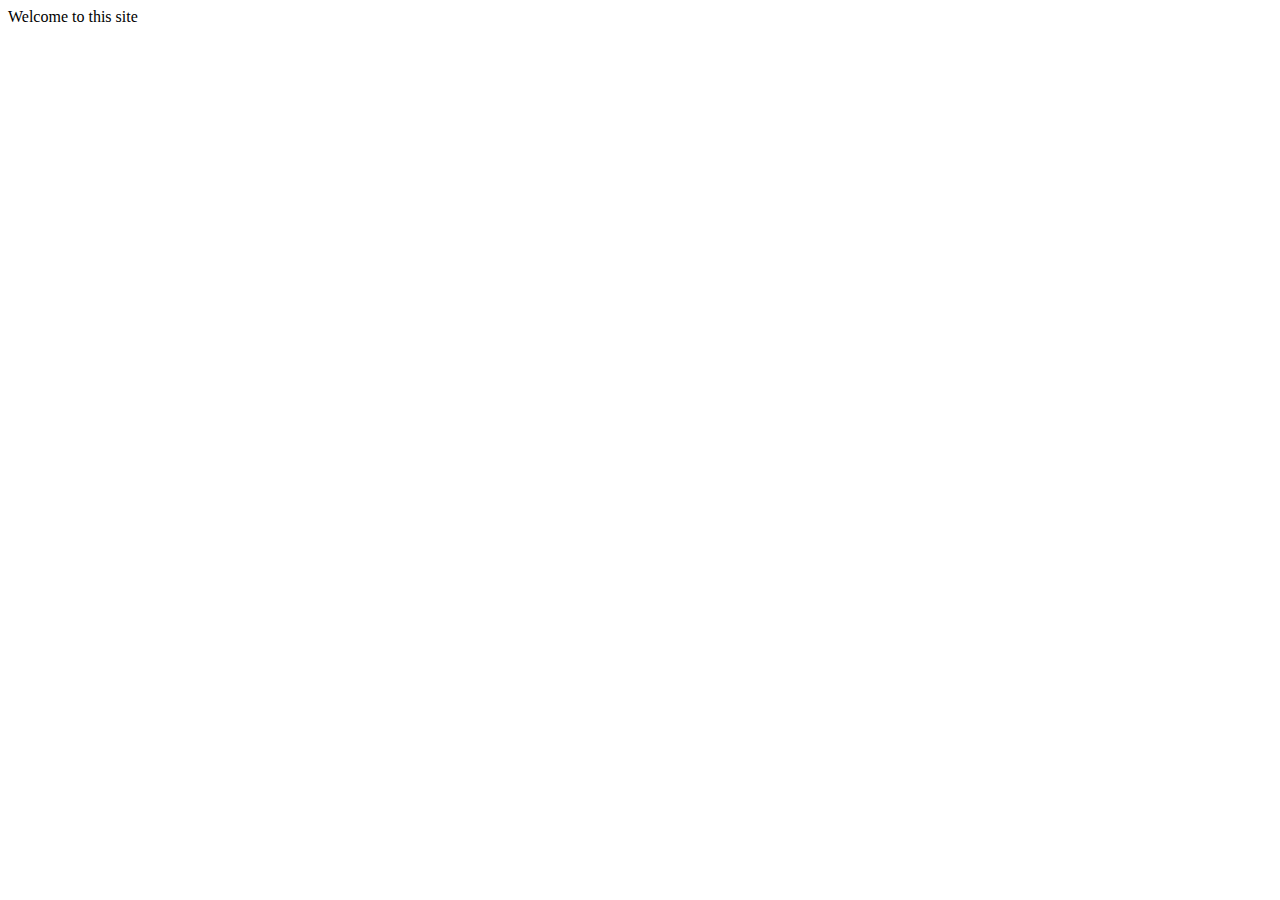
<file: Practice/Data type/index.html>
<!DOCTYPE html>
<html lang="en">
  <head>
    <meta charset="UTF-8" />
    <meta name="viewport" content="width=device-width, initial-scale=1.0" />
    <title>Document</title>
  </head>
  <body>
    Welcome to this site

    <script src="index.js"></script>
  </body>
</html>
</file>
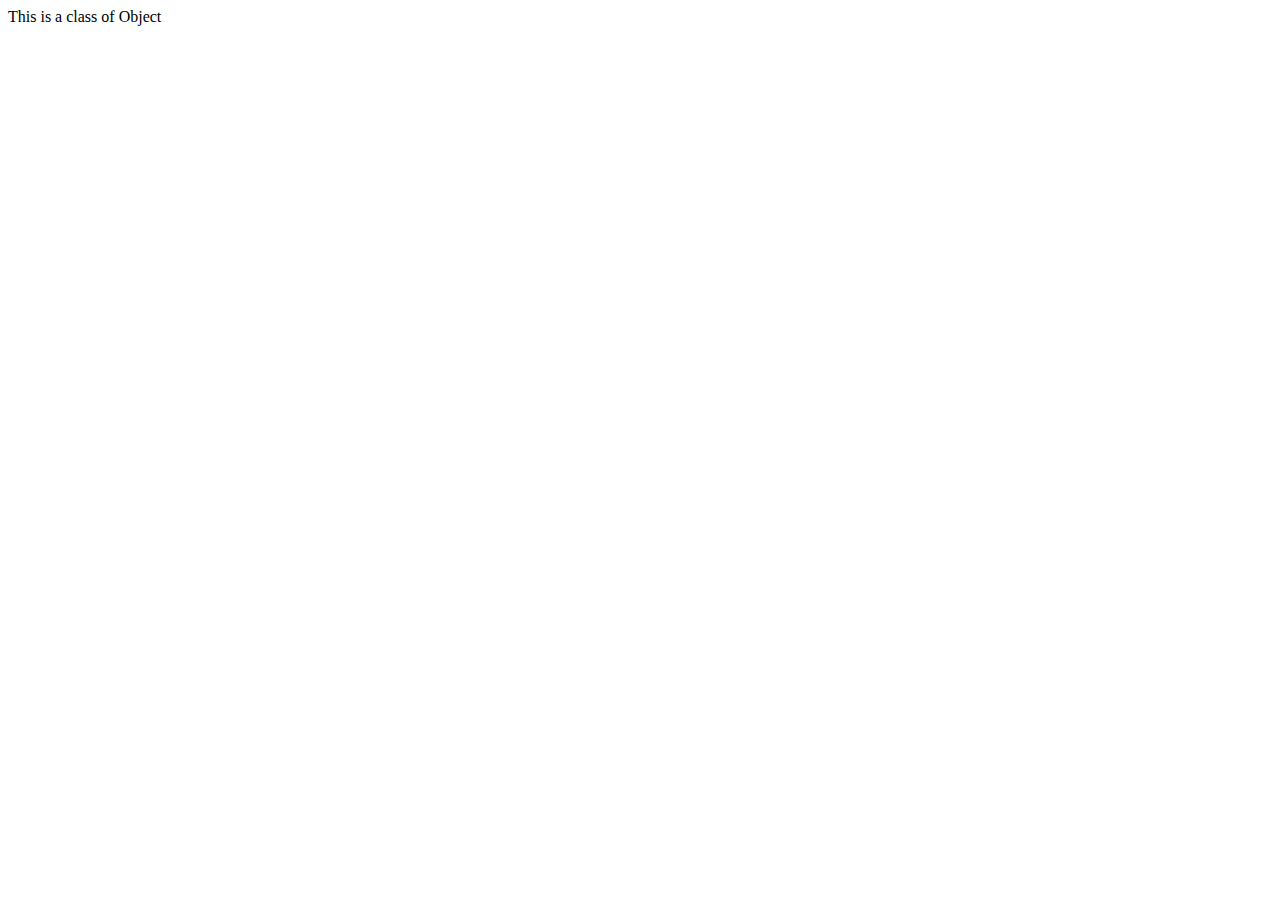
<file: Practice/object.html>
<!DOCTYPE html>
<html lang="en">
<head>
    <meta charset="UTF-8">
    <meta name="viewport" content="width=device-width, initial-scale=1.0">
    <title>Document</title>
</head>
<body>

    This is a class of Object

    <script src="object.js"></script>
</body>
</html>
</file>
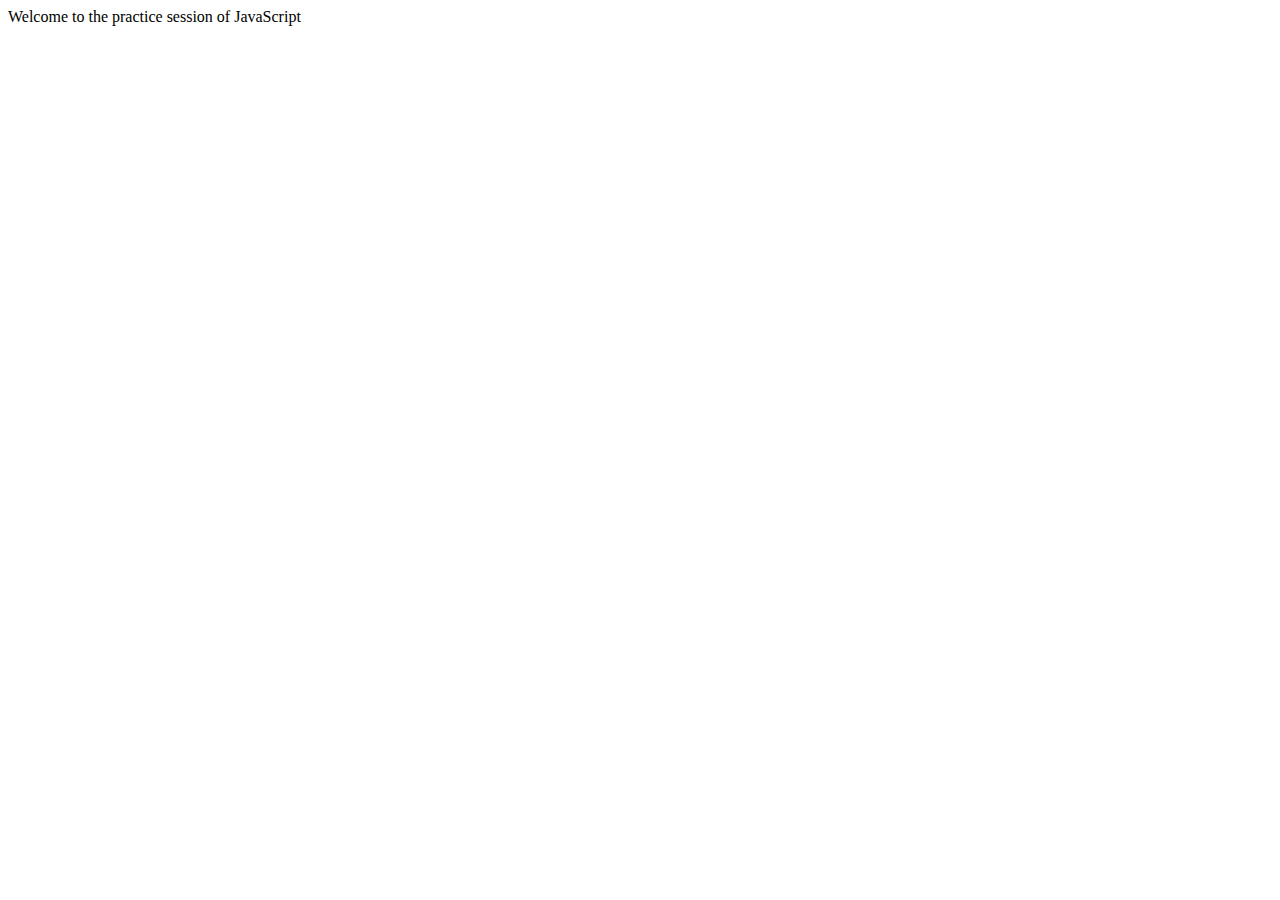
<file: Practice/variable.html>
<!DOCTYPE html>
<html lang="en">
  <head>
    <meta charset="UTF-8" />
    <meta name="viewport" content="width=device-width, initial-scale=1.0" />
    <title>Document</title>
  </head>
  <body>
    Welcome to the practice session of JavaScript

    <script src="variable.js"></script>
  </body>
</html>
</file>
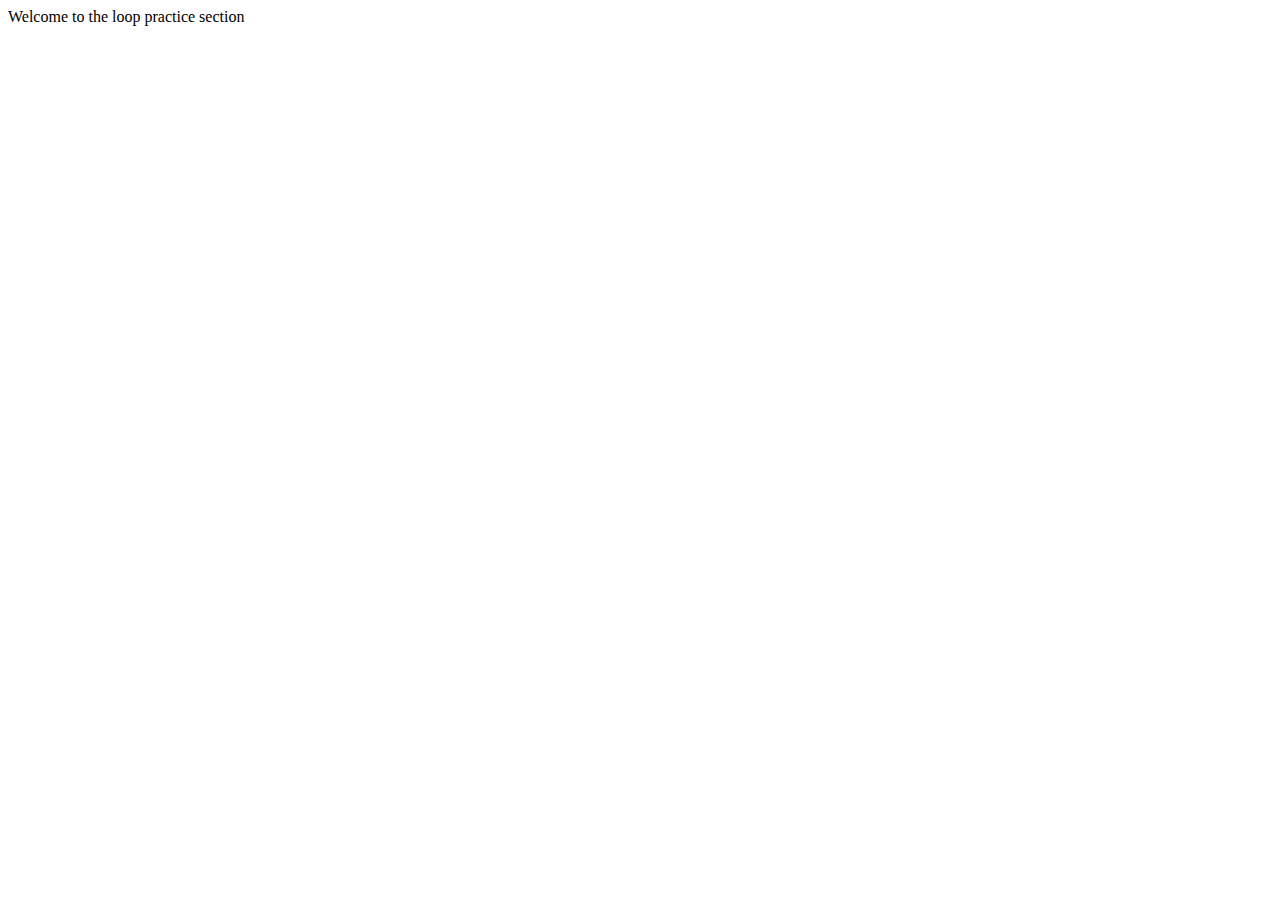
<file: Practice/Data type/loops.html>
<!DOCTYPE html>
<html lang="en">
  <head>
    <meta charset="UTF-8" />
    <meta name="viewport" content="width=device-width, initial-scale=1.0" />
    <title>Document</title>
  </head>
  <body>
    Welcome to the loop practice section

    <script src="loops.js"></script>
  </body>
</html>
</file>
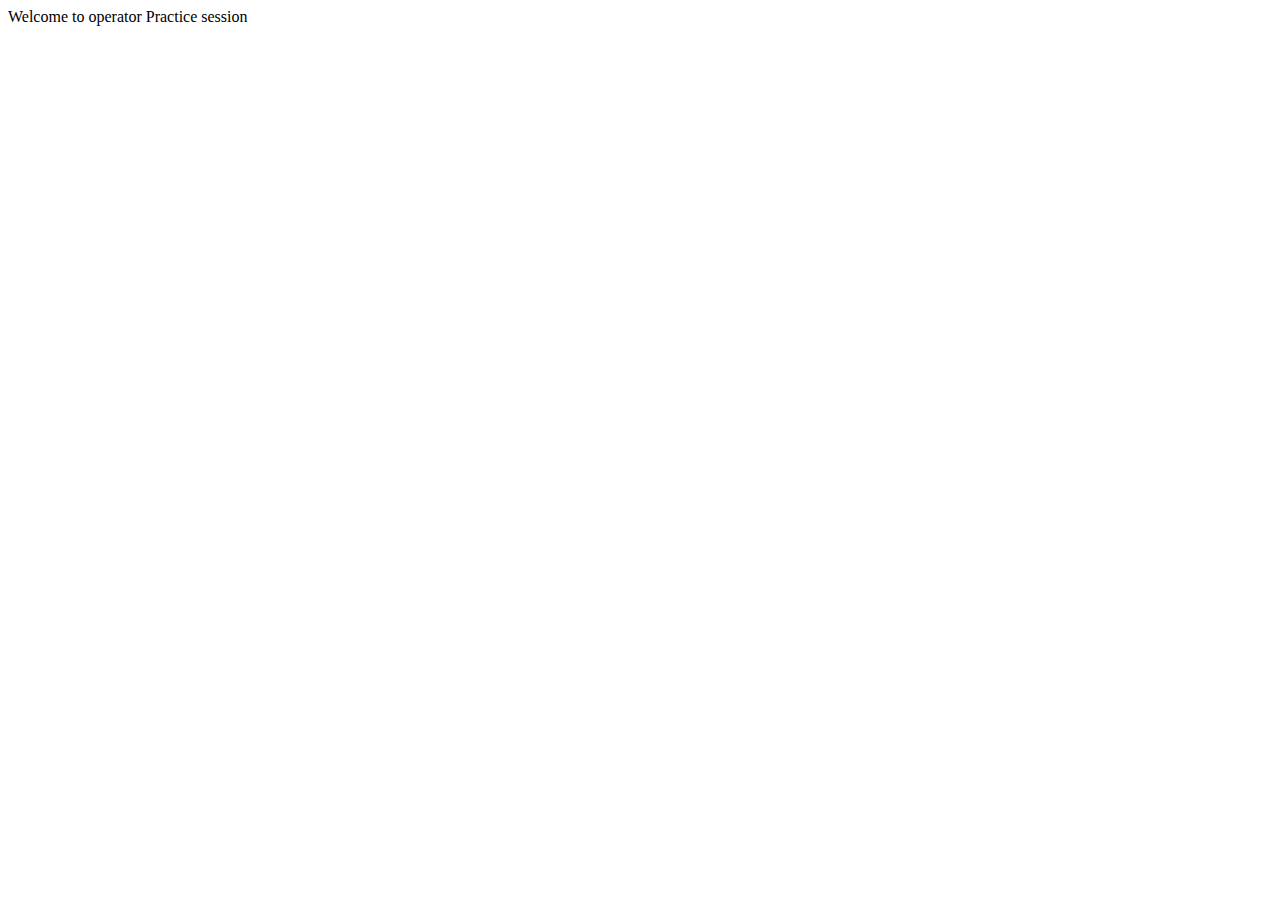
<file: Practice/Data type/operator.html>
<!DOCTYPE html>
<html lang="en">
<head>
    <meta charset="UTF-8">
    <meta name="viewport" content="width=device-width, initial-scale=1.0">
    <title>Document</title>
</head>
<body>
    Welcome to operator Practice session



    <script src="operator.js"></script>
</body>
</html>
</file>
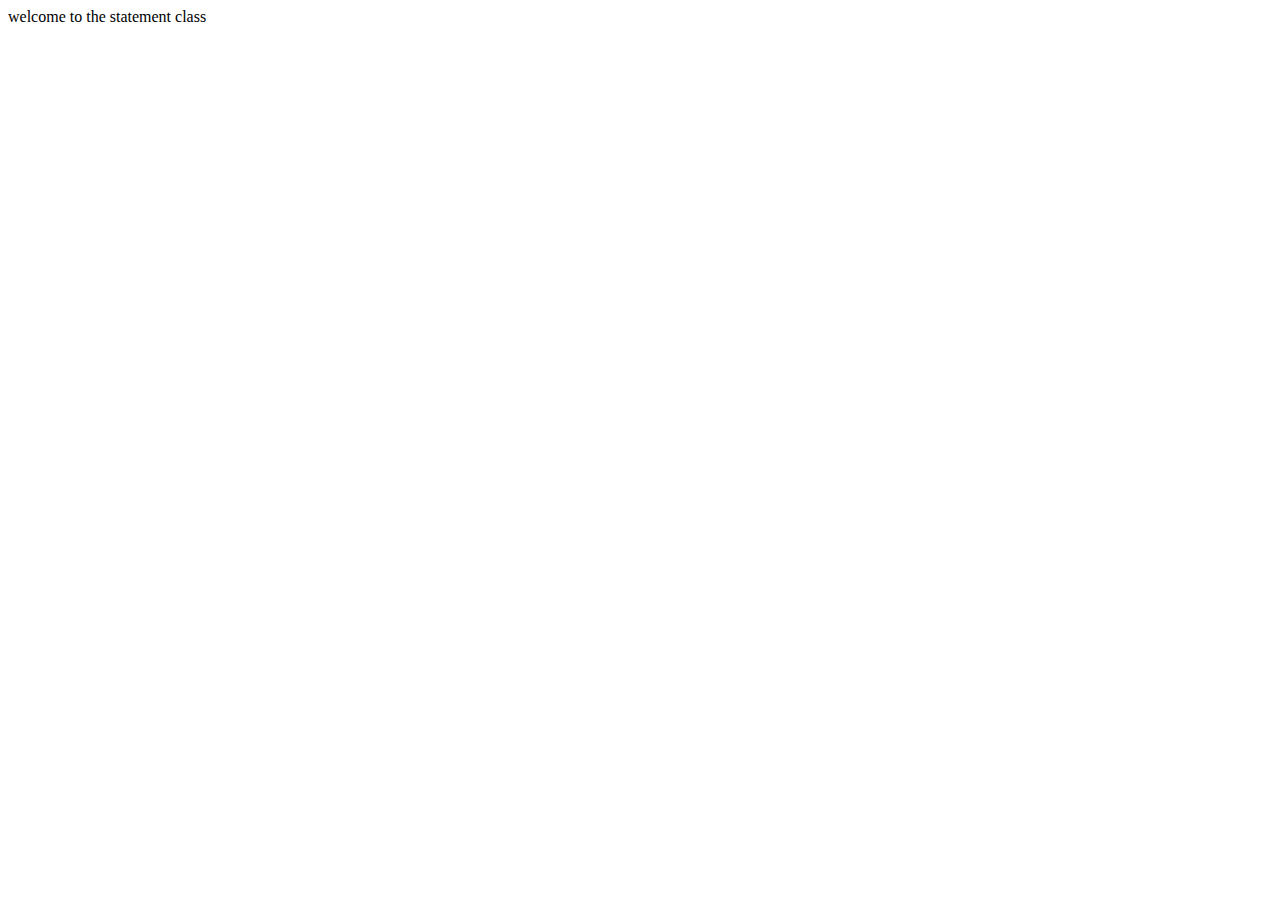
<file: Practice/Data type/statement.html>
<!DOCTYPE html>
<html lang="en">
  <head>
    <meta charset="UTF-8" />
    <meta name="viewport" content="width=device-width, initial-scale=1.0" />
    <title>Document</title>
  </head>
  <body>
    welcome to the statement class

    <script src="statement.js"></script>
  </body>
</html>
</file>
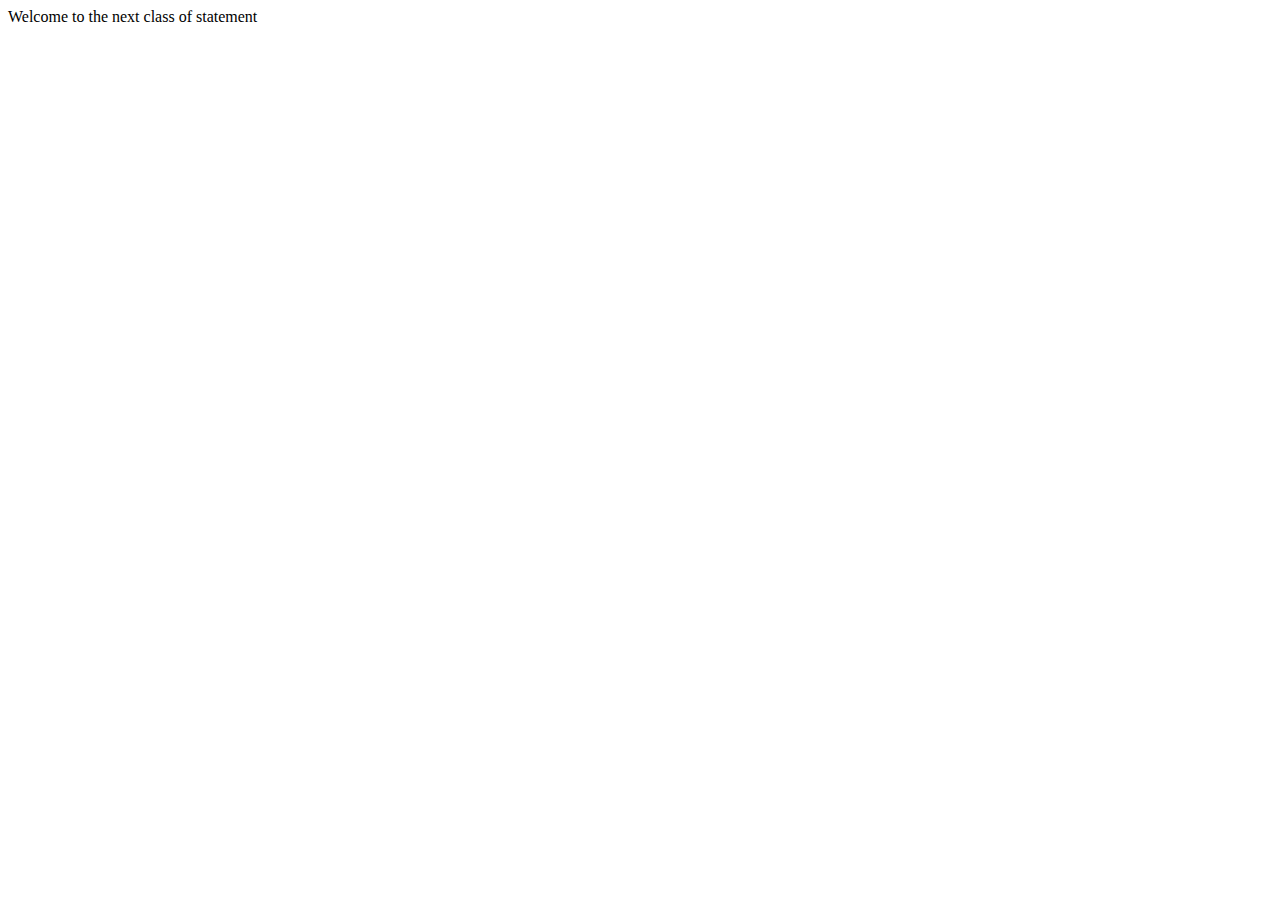
<file: Practice/Data type/statement1.html>
<!DOCTYPE html>
<html lang="en">
  <head>
    <meta charset="UTF-8" />
    <meta name="viewport" content="width=device-width, initial-scale=1.0" />
    <title>Document</title>
  </head>
  <body>
    Welcome to the next class of statement

    <script src="statement1.js"></script>
  </body>
</html>
</file>
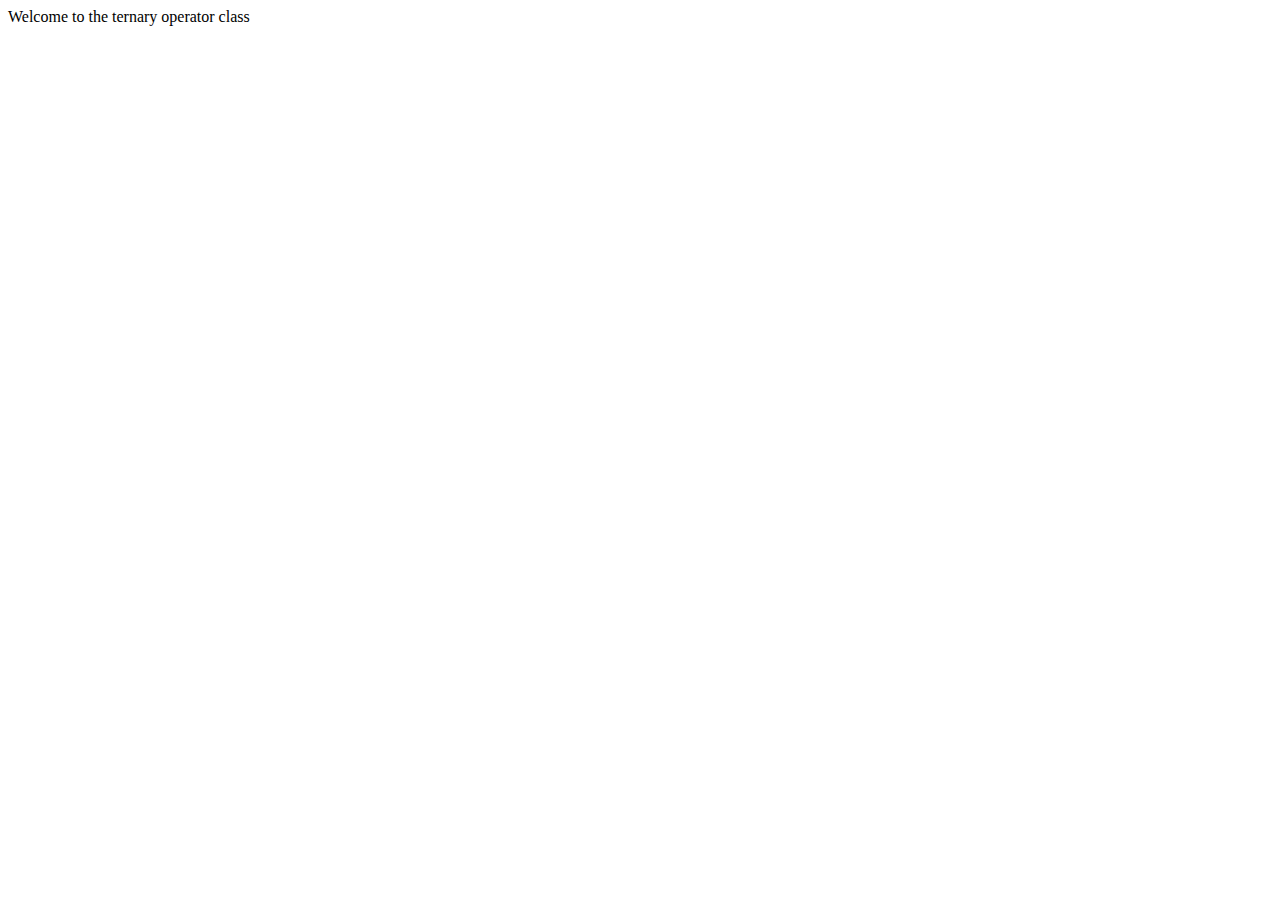
<file: Practice/Data type/ternaryOperator.html>
<!DOCTYPE html>
<html lang="en">
  <head>
    <meta charset="UTF-8" />
    <meta name="viewport" content="width=device-width, initial-scale=1.0" />
    <title>Document</title>
  </head>
  <body>
    Welcome to the ternary operator class

    <script src="ternaryOperator.js"></script>
  </body>
</html>
</file>
